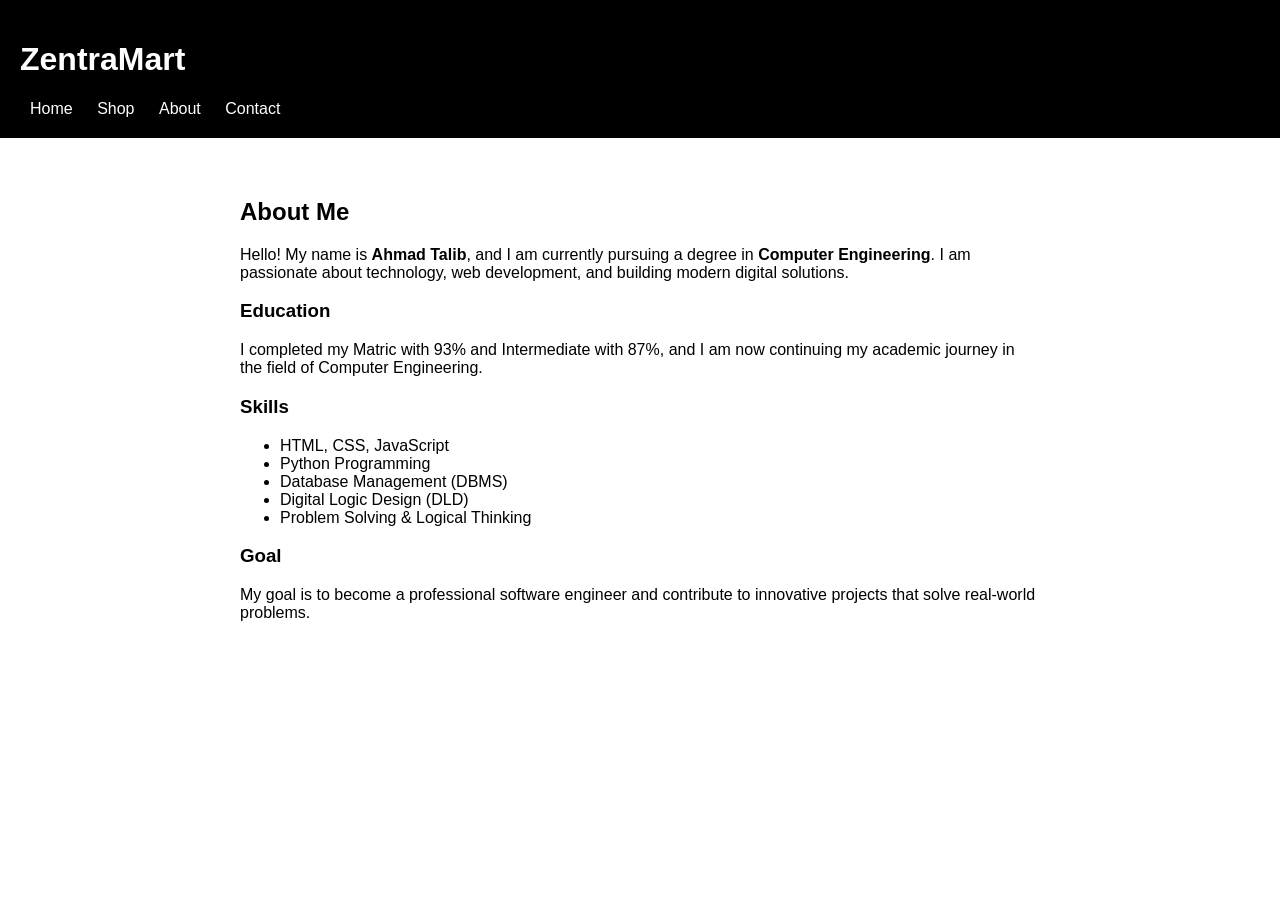
<file: about.html>
<!DOCTYPE html>
<html>
<head>
    <title>About Me - ZentraMart</title>
    <link rel="stylesheet" href="css/style.css">
</head>
<body>

<header>
  <header>
    <h1>ZentraMart</h1>
    <nav>
        <a href="index.html">Home</a>
        <a href="products.html">Shop</a>
        <a href="about.html">About</a>
        <a href="contact.html">Contact</a>
    </nav>
</header>
</header>

<section style="padding: 40px; max-width: 800px; margin: auto;">

    <h2>About Me</h2>

    <p>
        Hello! My name is <strong>Ahmad Talib</strong>, and I am currently pursuing a degree in 
        <strong>Computer Engineering</strong>. I am passionate about technology, web development, 
        and building modern digital solutions.
    </p>

    <h3>Education</h3>
    <p>
        I completed my Matric with 93% and Intermediate with 87%, and I am now continuing 
        my academic journey in the field of Computer Engineering.
    </p>

    <h3>Skills</h3>
    <ul>
        <li>HTML, CSS, JavaScript</li>
        <li>Python Programming</li>
        <li>Database Management (DBMS)</li>
        <li>Digital Logic Design (DLD)</li>
        <li>Problem Solving & Logical Thinking</li>
    </ul>

    <h3>Goal</h3>
    <p>
        My goal is to become a professional software engineer and contribute to innovative 
        projects that solve real-world problems.
    </p>

</section>

</body>
</html>
</file>
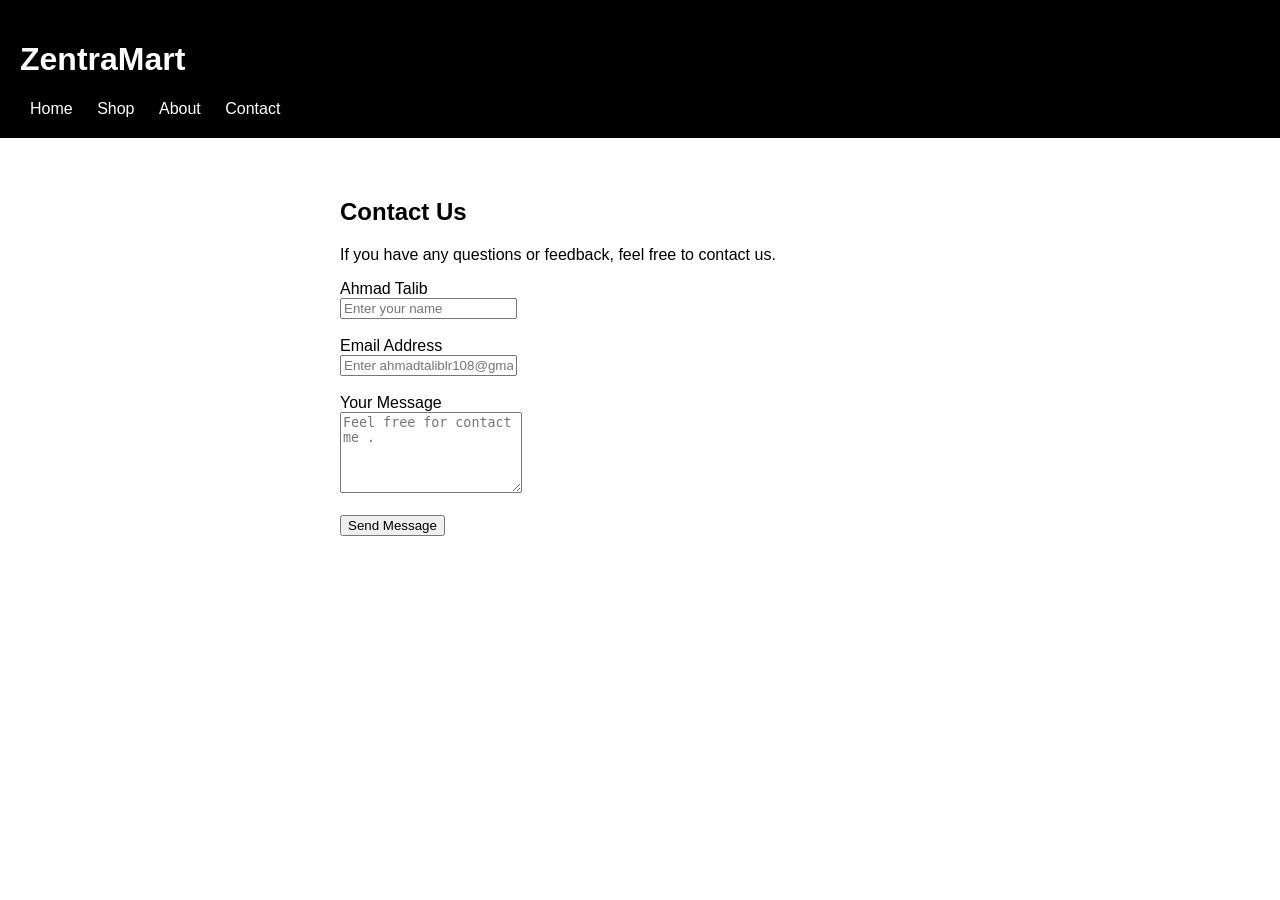
<file: contact.html>
<!DOCTYPE html>
<html>
<head>
    <title>Contact - ZentraMart</title>
    <link rel="stylesheet" href="css/style.css">
</head>
<body>

<header>
<header>
    <h1>ZentraMart</h1>
    <nav>
        <a href="index.html">Home</a>
        <a href="products.html">Shop</a>
        <a href="about.html">About</a>
        <a href="contact.html">Contact</a>
    </nav>
</header>
</header>

<section style="padding: 40px; max-width: 600px; margin: auto;">

    <h2>Contact Us</h2>

    <p>If you have any questions or feedback, feel free to contact us.</p>

    <form>
        <label>Ahmad Talib</label><br>
        <input type="text" placeholder="Enter your name" required><br><br>

        <label>Email Address</label><br>
        <input type="email" placeholder="Enter ahmadtaliblr108@gmail.com" required><br><br>

        <label>Your Message</label><br>
        <textarea placeholder="Feel free for contact me ." rows="5" required></textarea><br><br>

        <button type="submit">Send Message</button>
    </form>

</section>

</body>
</html>
</file>
<file: css/style.css>
body {
    font-family: Arial;
    margin: 0;
}

header {
    background: black;
    color: white;
    padding: 10px;
}

nav a {
    color: white;
    margin: 10px;
    text-decoration: none;
}

.banner {
    background: lightgray;
    text-align: center;
    padding: 50px;
}

.products {
    display: flex;
    justify-content: center;
}

.card {
    border: 1px solid #ccc;
    margin: 10px;
    padding: 10px;
    text-align: center;
}

.card img {
    width: 150px;
}
</file>
